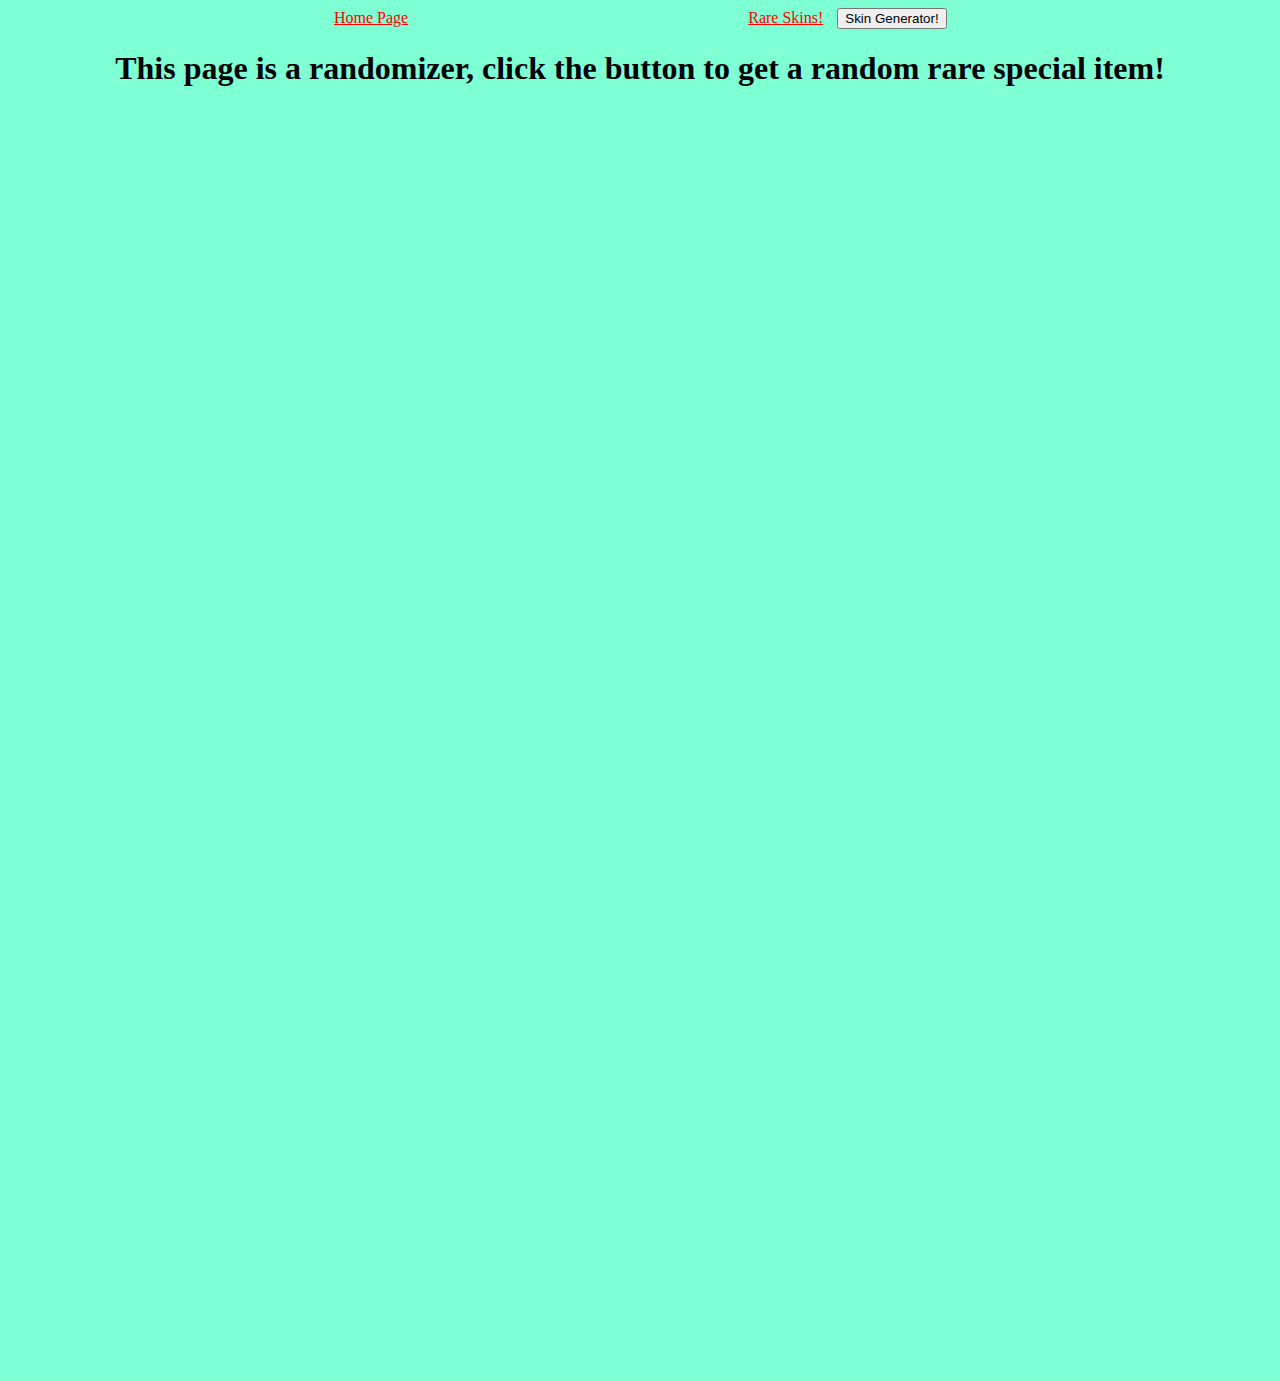
<file: Randomizer.html>
<html lang="en">
  <head>
    <meta charset="utf-8">
    <link rel="stylesheet" href="style.css">
  </head>
  <body>
      <a href="index.html"class="index">Home Page</a>
  <a href="Rare.html"class="Rare">Rare Skins!</a>
<button onclick="myFunction()">Skin Generator!</button>
<h1>This page is a randomizer, click the button to get a random rare special item!</h1>
  <svg id="canvas" width="100%" viewBox="0 0 200 200">
</svg>
<script src="final_project.js"></script>
</body>
</html>
</file>
<file: style.css>
h1{
    text-align: center;
}

h3{
    text-align: center;
}

p{
    text-align: center;
    margin-left: 250px;
    margin-right: 250px
}

body{
    background-color: aquamarine;
}

#class{
        width :   60%;
 text-align: center;
}

img {
    margin-left: 350px;
    margin-right: 250px;
   display: inline-block;
  text-align: center;
  border : 20px;
  padding: 50px;
  width: 500px;
  height: 450px;
}
a{
  color: blue;
text-align: center;
color: red;
display :inline;
padding : 10px;
width : 10px;
margin-left: 25%;
}
</file>
